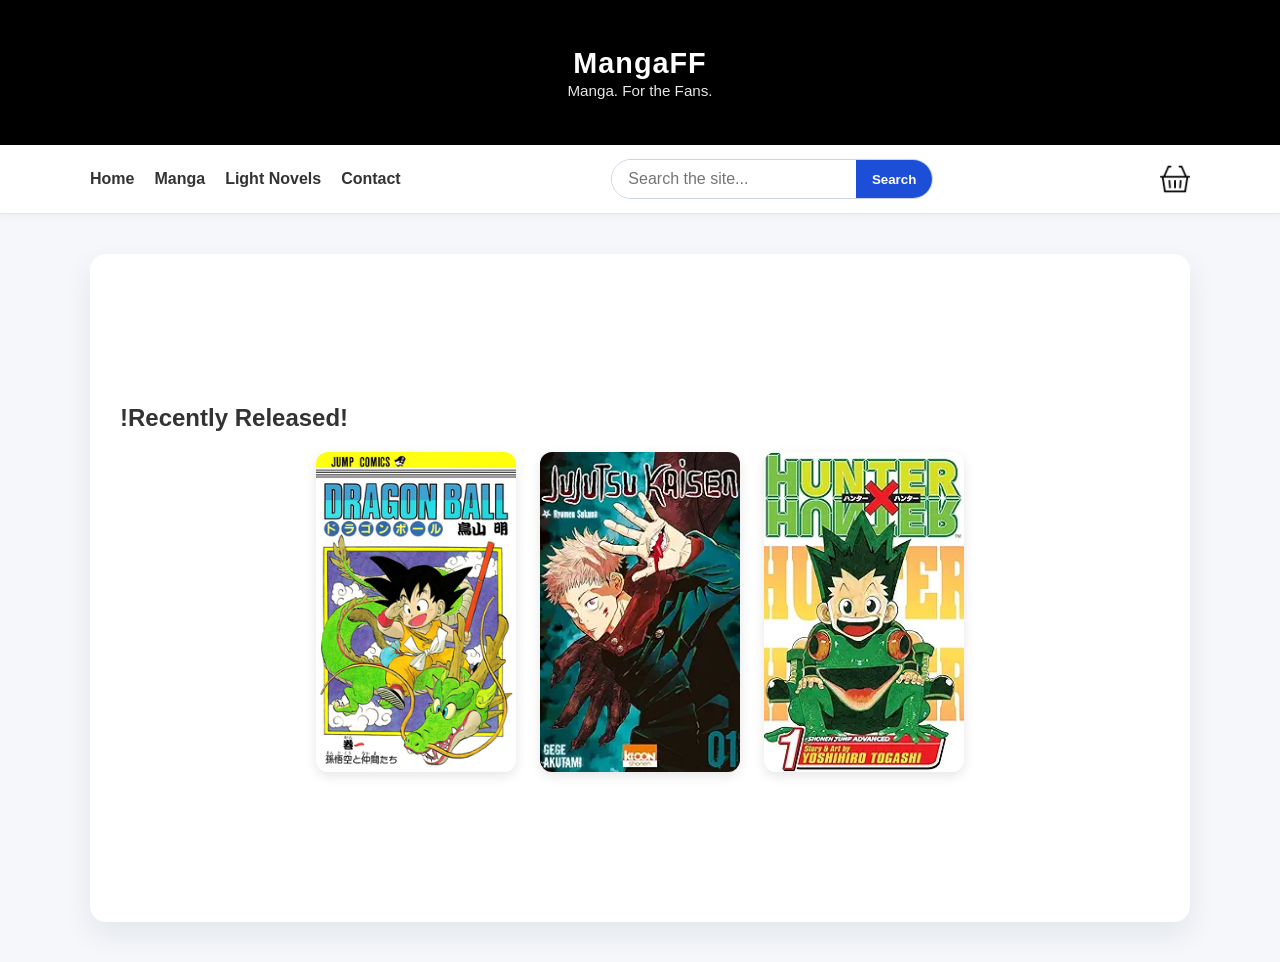
<file: index.html>
<!DOCTYPE html>
<html lang="en">
<head>
  <meta charset="UTF-8">
  <meta name="viewport" content="width=device-width, initial-scale=1.0">
  <title>Homepage</title>
  <link rel="stylesheet" href="index.css">
</head>
<body>
  <header class="hero">
    <div class="container">
      <h1>MangaFF</h1>
      <p>Manga. For the Fans.</p>
    </div>
  </header>
  <nav class="main-nav">
    <div class="nav-container">
      <ul class="nav-links">
        <li><a href="index.html">Home</a></li>
        <li><a href="manga.html">Manga</a></li>
        <li><a href="#ln">Light Novels</a></li>
        <li><a href="#contact">Contact</a></li>
      </ul>
      <form class="search-form" action="#" method="get">
        <input type="search" name="q" placeholder="Search the site..." aria-label="Search">
        <button type="submit">Search</button>
      </form>
      <a href="#" class="basket-link">
        <img src="Baslet.png" alt="Basket" class="basket-icon">
      </a>
    </div>
  </nav>
  <main class="container">
    <section class="intro">
      <h2>!Recently Released!</h2>
      <div class="image-boxes">
        <div class="image-box">
          <img src="DB_1.png" alt="Manga 1">
        </div>
        <div class="image-box">
          <img src="JJK_!.PNG" alt="Manga 2">
        </div>
        <div class="image-box">
          <img src="HXH_1.PNG" alt="Manga 3">
        </div>
      </div>
    </section>
  </main>
</body>
</html>
</file>
<file: index.css>
body {
      margin: 0;
      font-family: Arial, sans-serif;
      background-color: #f5f7fb;
      color: #333;
    }
    .hero {
      background: linear-gradient(135deg, #000000, #000000);
      color: white;
      padding: 8px 16px 6px;
      text-align: center;
    }
    .hero h1 {
      margin: 0;
      font-size: 1.8rem;
      letter-spacing: 1px;
      line-height: 1.05;
    }
    .hero p {
      margin: 4px auto 0;
      max-width: 400px;
      font-size: 0.95rem;
      opacity: 0.9;
    }
    .main-nav {
      background-color: #ffffff;
      border-bottom: 1px solid #e1e5eb;
      box-shadow: 0 2px 8px rgba(0, 0, 0, 0.04);
    }
    .nav-container {
      max-width: 1100px;
      margin: 0 auto;
      padding: 14px 20px;
      display: flex;
      align-items: center;
      justify-content: space-between;
      gap: 16px;
      flex-wrap: wrap;
    }
    .nav-links {
      list-style: none;
      margin: 0;
      padding: 0;
      display: flex;
      gap: 20px;
      flex-wrap: wrap;
    }
    .nav-links a {
      color: #333;
      text-decoration: none;
      font-weight: 600;
    }
    .nav-links a:hover {
      color: #1d4ed8;
    }
    .search-form {
      display: flex;
      gap: 0;
      width: 100%;
      max-width: 320px;
      border: 1px solid #cbd5e1;
      border-radius: 999px;
      overflow: hidden;
    }
    .search-form input {
      flex: 1;
      padding: 10px 16px;
      border: none;
      font-size: 1rem;
    }
    .search-form button {
      padding: 10px 16px;
      border: none;
      background-color: #1d4ed8;
      color: white;
      border-radius: 0;
      cursor: pointer;
      font-weight: 600;
    }
    .search-form button:hover {
      background-color: #2563eb;
    }
    .basket-link {
      display: flex;
      align-items: center;
      margin-left: 16px;
    }
    .basket-icon {
      height: 30px;
      width: auto;
    }
    .container {
      max-width: 1100px;
      margin: 0 auto;
      padding: 40px 20px;
    }
    .intro {
      background-color: white;
      border-radius: 16px;
      padding: 150px 30px;
      box-shadow: 0 12px 30px rgba(15, 23, 42, 0.08);
    }
    .intro h2 {
      margin-top: 0;
      margin-left: 0;
      text-align: left;
    }
    .image-boxes {
      display: flex;
      gap: 24px;
      justify-content: center;
      margin-top: 20px;
      flex-wrap: wrap;
    }
    .image-box {
      flex: 0 1 200px;
      overflow: hidden;
      border-radius: 12px;
      box-shadow: 0 4px 12px rgba(0, 0, 0, 0.1);
    }
    .image-box img {
      width: 100%;
      height: 100%;
      object-fit: cover;
      display: block;
      transition: transform 0.3s ease;
    }
    .image-box:hover img {
      transform: scale(1.1);
    }


    .product-preview {
      display: flex;
      gap: 24px;
      margin-top: 24px;
      max-width: 960px;
      flex-wrap: wrap;
    }
    .preview-image {
      background-color: white;
      border-radius: 18px;
      border: 1px solid rgba(15, 23, 42, 0.08);
      min-width: 320px;
      min-height: 320px;
      display: flex;
      align-items: center;
      justify-content: center;
      color: #111827;
      font-size: 1rem;
      font-weight: 700;
      text-transform: uppercase;
      letter-spacing: 0.04em;
      box-shadow: 0 12px 24px rgba(15, 23, 42, 0.04);
    }
    .preview-details {
      flex: 1;
      display: flex;
      flex-direction: column;
      gap: 18px;
      min-width: 320px;
    }
    @media (max-width: 820px) {
      .product-preview {
        flex-direction: column;
      }
      .preview-image,
      .preview-details {
        min-width: 100%;
      }
    }
</file>
